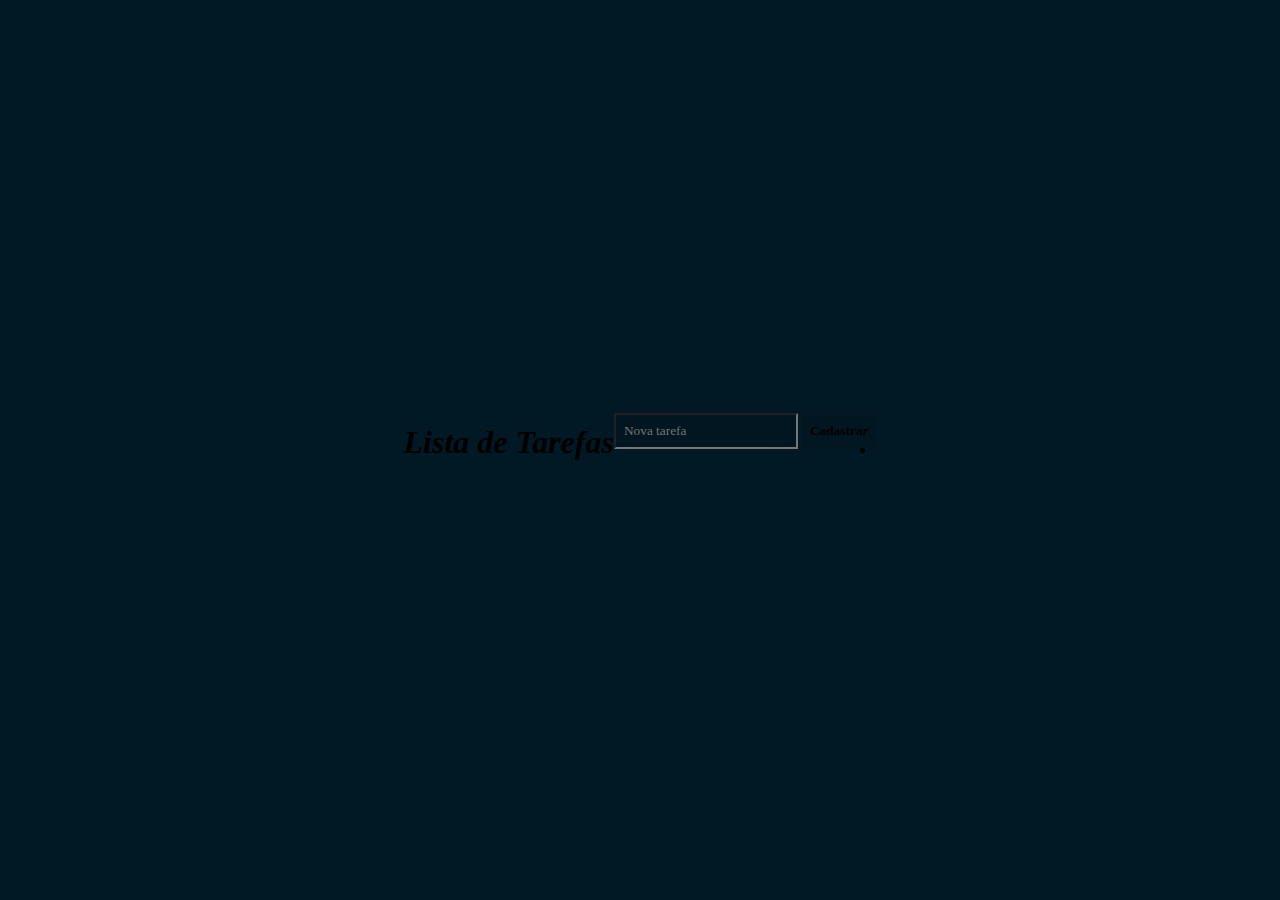
<file: index.html>
<!DOCTYPE html>
<html lang="pt-br">
<head>
  <meta charset="UTF-8">
  <meta http-equiv="X-UA-Compatible" content="IE-edge">
  <meta name="viewport" content="width=device-width, initial-scale=1.0">
  <title>jQuery</title>
  <link rel="preconnect" href="https://fonts.googleapis.com">
  <link rel="preconnect" href="https://fonts.gstatic.com" crossorigin>
  <link href="https://fonts.googleapis.com/css2?family=Roboto:wght@400;700&display=swap" rel="stylesheet">
  <link rel="stylesheet" href="main.css">
</head>
<body>
  <header>
      <h1> Lista de Tarefas </h1>
</header>
<form action="">
    <input type="text"  id="tarefaAdicionar" required placeholder="Nova tarefa">
    <button type="submit">Cadastrar</button>
</form>
<ul>
  <li>
  </li>
</ul>
<script src="https://code.jquery.com/jquery-3.7.1.min.js"></script>
<script src="main.js"></script>
</body>
</html>
</file>
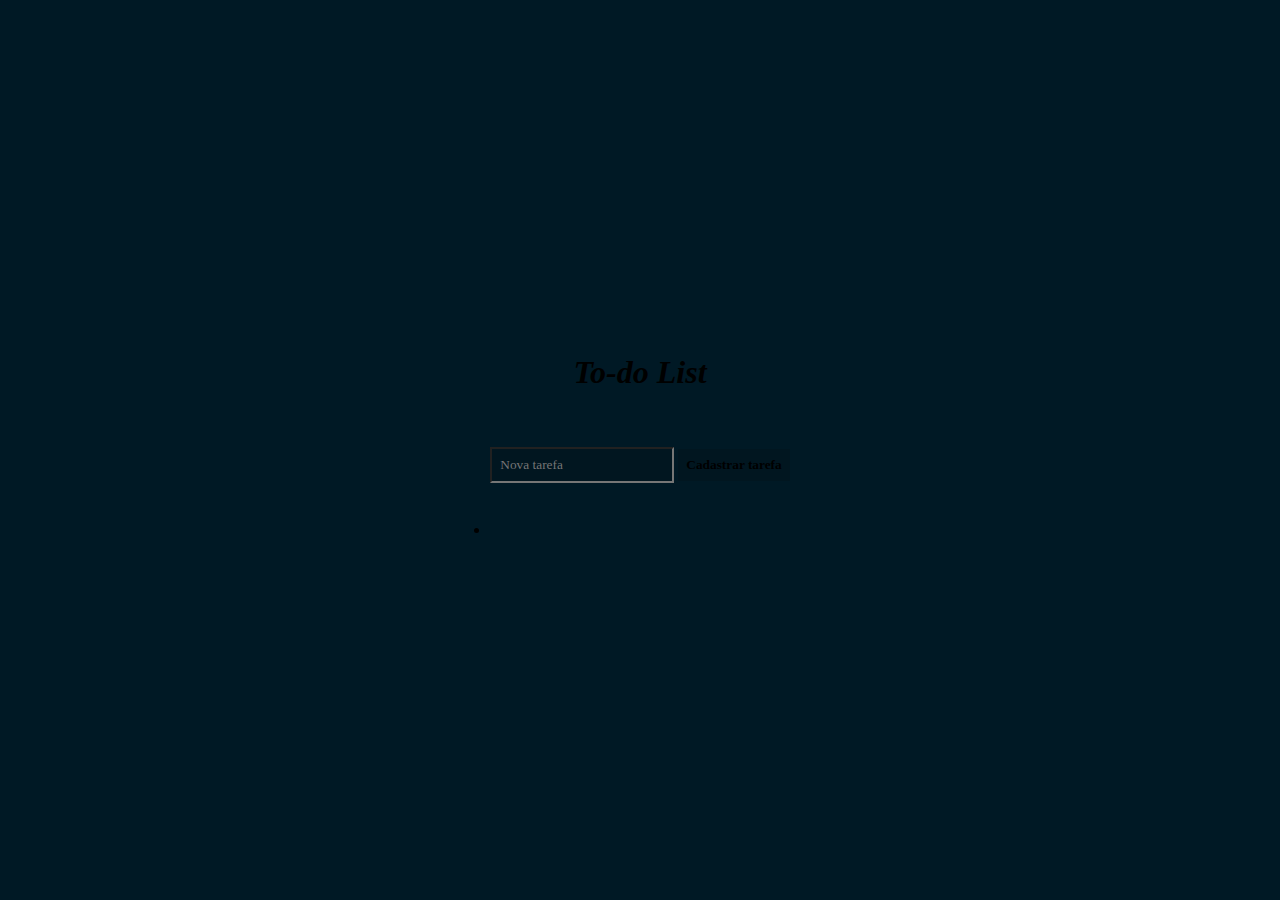
<file: index (1).html>
<!DOCTYPE html>
<html lang="pt-br">
<head>
  <meta charset="UTF-8">
  <meta http-equiv="X-UA-Compatible" content="IE-edge">
  <meta name="viewport" content="width=device-width, initial-scale=1.0">
  <title>To-doList</title>
  <link rel="preconnect" href="https://fonts.googleapis.com">
  <link rel="preconnect" href="https://fonts.gstatic.com" crossorigin>
  <link href="https://fonts.googleapis.com/css2?family=Roboto:wght@400;700&display=swap" rel="stylesheet">
  <link rel="stylesheet" href="main.css">
</head>
<body>
  <div class="list">
  <header>
      <h1>To-do List</h1>
</header>
<form action="">
    <input type="text"  id="tarefaAdicionar" required placeholder="Nova tarefa">
    <button type="submit">Cadastrar tarefa</button>
    <ul>
      <li>
      </li>
    </ul>
  </form>
</div>
<script src="https://code.jquery.com/jquery-3.7.1.min.js"></script>
<script src="main.js"></script>
</body>
</html>
</file>
<file: main.css>
* {
    margin: 0;
    padding: 0;
    box-sizing: border-box;
    font-family: Cambria, Cochin, Georgia, Times, 'Times New Roman', serif;
}
body {
    display: flex;
    justify-content: center;
    align-items: center;
    min-height: 100vh;
    background: #001925;
}


header {
    padding: 16px 0;
    color: #000000;
    display: flex;
    border-bottom: 16px solid #001925;
    font-style: italic;
    justify-content: center;
}

form {
    text-align: center;
    padding: 24px 0;
    text-decoration: #0a0a0a;
}

input, button {
    padding: 8px;   
    margin-bottom: 38px;
    background-color: #011620;
}
button {
    background-color: #011620;
    border: none;
    cursor: pointer;
    font-weight: bold;
    color: #000000;
}
ul {
    display: inline;
    text-align: center;
    background: #000000;
}
</file>
